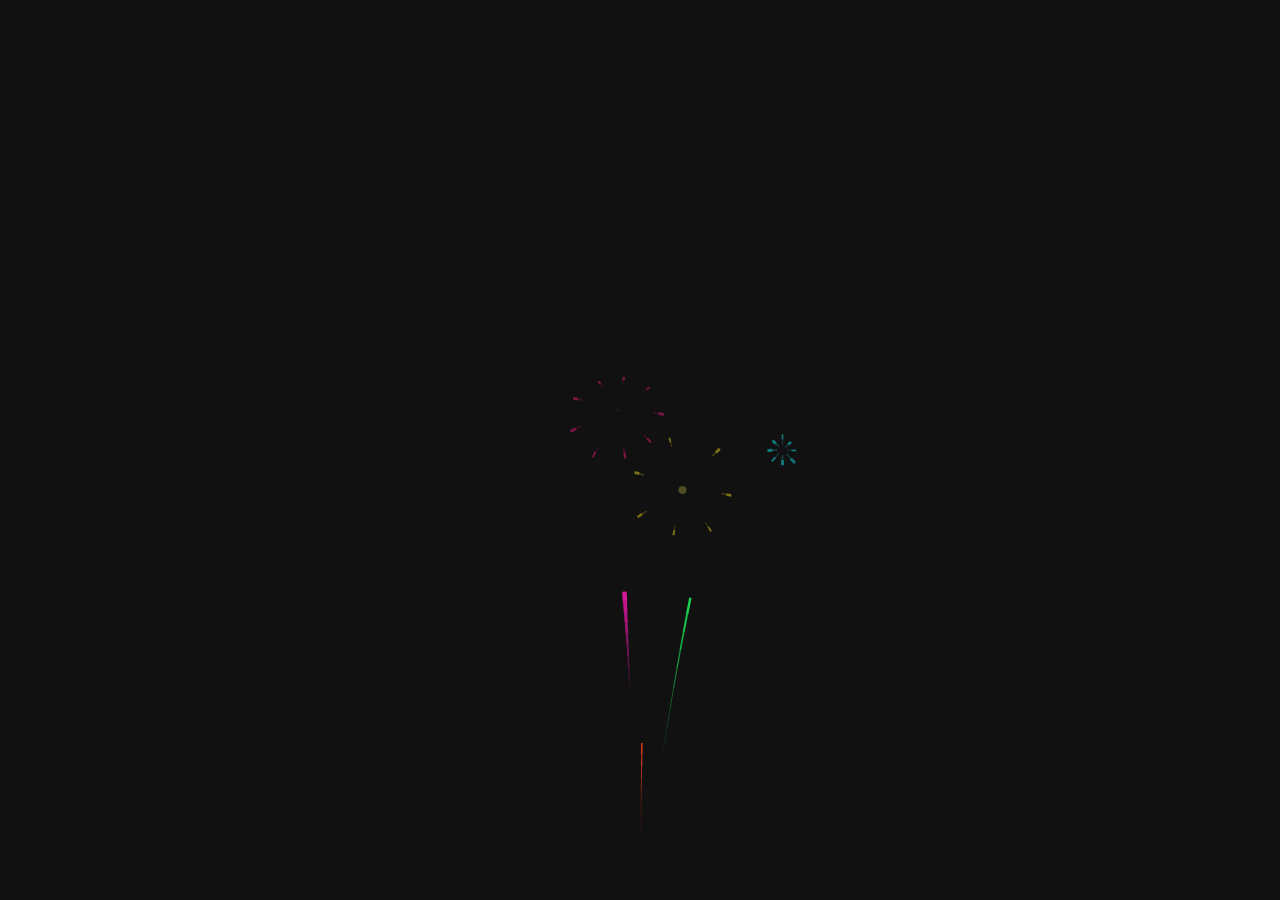
<file: Hmm.html>
<html>
  <head>
    <title>Nurrrr</title>

    <style>
      canvas {
        position: absolute;
        top: 0;
        left: 0;
      }
      p {
        margin: 0 0;
        position: absolute;
        font: 16px Verdana;
        color: #eee;
        height: 25px;
        top: calc(100vh - 30px);
        text-shadow: 0 0 2px white;
      }
      p a {
        text-decoration: none;
        color: #aaa;
      }
      span {
        font-size: 11px;
      }
      p > a:first-of-type {
        font-size: 20px;
      }
      body {
        overflow: hidden;
      }
    </style>
  </head>
  <body>
    <canvas id="c"></canvas>

    <audio id="my_audio" muted>
      <source src="tes.mp3" type="audio/mpeg" />
    </audio>
    <script>
      var audio = document.getElementById("my_audio");

      // Add an event listener to unmute and play the audio when the user interacts with the page
      document.addEventListener("click", function () {
        audio.muted = false;
        audio.play();
      });
      var w = (c.width = window.innerWidth),
        h = (c.height = window.innerHeight),
        ctx = c.getContext("2d"),
        hw = w / 2, // half-width
        hh = h / 2,
        opts = {
          strings: ["HAPPY", "BIRTHDAY", "NUR"],
          charSize: 30,
          charSpacing: 35,
          lineHeight: 40,

          cx: w / 2,
          cy: h / 2,

          fireworkPrevPoints: 10,
          fireworkBaseLineWidth: 5,
          fireworkAddedLineWidth: 8,
          fireworkSpawnTime: 200,
          fireworkBaseReachTime: 30,
          fireworkAddedReachTime: 30,
          fireworkCircleBaseSize: 20,
          fireworkCircleAddedSize: 10,
          fireworkCircleBaseTime: 30,
          fireworkCircleAddedTime: 30,
          fireworkCircleFadeBaseTime: 10,
          fireworkCircleFadeAddedTime: 5,
          fireworkBaseShards: 5,
          fireworkAddedShards: 5,
          fireworkShardPrevPoints: 3,
          fireworkShardBaseVel: 4,
          fireworkShardAddedVel: 2,
          fireworkShardBaseSize: 3,
          fireworkShardAddedSize: 3,
          gravity: 0.1,
          upFlow: -0.1,
          letterContemplatingWaitTime: 360,
          balloonSpawnTime: 20,
          balloonBaseInflateTime: 10,
          balloonAddedInflateTime: 10,
          balloonBaseSize: 20,
          balloonAddedSize: 20,
          balloonBaseVel: 0.4,
          balloonAddedVel: 0.4,
          balloonBaseRadian: -(Math.PI / 2 - 0.5),
          balloonAddedRadian: -1,
        },
        calc = {
          totalWidth:
            opts.charSpacing *
            Math.max(opts.strings[0].length, opts.strings[1].length),
        },
        Tau = Math.PI * 2,
        TauQuarter = Tau / 4,
        letters = [];

      ctx.font = opts.charSize + "px Verdana";

      function Letter(char, x, y) {
        this.char = char;
        this.x = x;
        this.y = y;

        this.dx = -ctx.measureText(char).width / 2;
        this.dy = +opts.charSize / 2;

        this.fireworkDy = this.y - hh;

        var hue = (x / calc.totalWidth) * 360;

        this.color = "hsl(hue,80%,50%)".replace("hue", hue);
        this.lightAlphaColor = "hsla(hue,80%,light%,alp)".replace("hue", hue);
        this.lightColor = "hsl(hue,80%,light%)".replace("hue", hue);
        this.alphaColor = "hsla(hue,80%,50%,alp)".replace("hue", hue);

        this.reset();
      }
      Letter.prototype.reset = function () {
        this.phase = "firework";
        this.tick = 0;
        this.spawned = false;
        this.spawningTime = (opts.fireworkSpawnTime * Math.random()) | 0;
        this.reachTime =
          (opts.fireworkBaseReachTime +
            opts.fireworkAddedReachTime * Math.random()) |
          0;
        this.lineWidth =
          opts.fireworkBaseLineWidth +
          opts.fireworkAddedLineWidth * Math.random();
        this.prevPoints = [[0, hh, 0]];
      };
      Letter.prototype.step = function () {
        if (this.phase === "firework") {
          if (!this.spawned) {
            ++this.tick;
            if (this.tick >= this.spawningTime) {
              this.tick = 0;
              this.spawned = true;
            }
          } else {
            ++this.tick;

            var linearProportion = this.tick / this.reachTime,
              armonicProportion = Math.sin(linearProportion * TauQuarter),
              x = linearProportion * this.x,
              y = hh + armonicProportion * this.fireworkDy;

            if (this.prevPoints.length > opts.fireworkPrevPoints)
              this.prevPoints.shift();

            this.prevPoints.push([x, y, linearProportion * this.lineWidth]);

            var lineWidthProportion = 1 / (this.prevPoints.length - 1);

            for (var i = 1; i < this.prevPoints.length; ++i) {
              var point = this.prevPoints[i],
                point2 = this.prevPoints[i - 1];

              ctx.strokeStyle = this.alphaColor.replace(
                "alp",
                i / this.prevPoints.length
              );
              ctx.lineWidth = point[2] * lineWidthProportion * i;
              ctx.beginPath();
              ctx.moveTo(point[0], point[1]);
              ctx.lineTo(point2[0], point2[1]);
              ctx.stroke();
            }

            if (this.tick >= this.reachTime) {
              this.phase = "contemplate";

              this.circleFinalSize =
                opts.fireworkCircleBaseSize +
                opts.fireworkCircleAddedSize * Math.random();
              this.circleCompleteTime =
                (opts.fireworkCircleBaseTime +
                  opts.fireworkCircleAddedTime * Math.random()) |
                0;
              this.circleCreating = true;
              this.circleFading = false;

              this.circleFadeTime =
                (opts.fireworkCircleFadeBaseTime +
                  opts.fireworkCircleFadeAddedTime * Math.random()) |
                0;
              this.tick = 0;
              this.tick2 = 0;

              this.shards = [];

              var shardCount =
                  (opts.fireworkBaseShards +
                    opts.fireworkAddedShards * Math.random()) |
                  0,
                angle = Tau / shardCount,
                cos = Math.cos(angle),
                sin = Math.sin(angle),
                x = 1,
                y = 0;

              for (var i = 0; i < shardCount; ++i) {
                var x1 = x;
                x = x * cos - y * sin;
                y = y * cos + x1 * sin;

                this.shards.push(
                  new Shard(this.x, this.y, x, y, this.alphaColor)
                );
              }
            }
          }
        } else if (this.phase === "contemplate") {
          ++this.tick;

          if (this.circleCreating) {
            ++this.tick2;
            var proportion = this.tick2 / this.circleCompleteTime,
              armonic = -Math.cos(proportion * Math.PI) / 2 + 0.5;

            ctx.beginPath();
            ctx.fillStyle = this.lightAlphaColor
              .replace("light", 50 + 50 * proportion)
              .replace("alp", proportion);
            ctx.beginPath();
            ctx.arc(this.x, this.y, armonic * this.circleFinalSize, 0, Tau);
            ctx.fill();

            if (this.tick2 > this.circleCompleteTime) {
              this.tick2 = 0;
              this.circleCreating = false;
              this.circleFading = true;
            }
          } else if (this.circleFading) {
            ctx.fillStyle = this.lightColor.replace("light", 70);
            ctx.fillText(this.char, this.x + this.dx, this.y + this.dy);

            ++this.tick2;
            var proportion = this.tick2 / this.circleFadeTime,
              armonic = -Math.cos(proportion * Math.PI) / 2 + 0.5;

            ctx.beginPath();
            ctx.fillStyle = this.lightAlphaColor
              .replace("light", 100)
              .replace("alp", 1 - armonic);
            ctx.arc(this.x, this.y, this.circleFinalSize, 0, Tau);
            ctx.fill();

            if (this.tick2 >= this.circleFadeTime) this.circleFading = false;
          } else {
            ctx.fillStyle = this.lightColor.replace("light", 70);
            ctx.fillText(this.char, this.x + this.dx, this.y + this.dy);
          }

          for (var i = 0; i < this.shards.length; ++i) {
            this.shards[i].step();

            if (!this.shards[i].alive) {
              this.shards.splice(i, 1);
              --i;
            }
          }

          if (this.tick > opts.letterContemplatingWaitTime) {
            this.phase = "balloon";

            this.tick = 0;
            this.spawning = true;
            this.spawnTime = (opts.balloonSpawnTime * Math.random()) | 0;
            this.inflating = false;
            this.inflateTime =
              (opts.balloonBaseInflateTime +
                opts.balloonAddedInflateTime * Math.random()) |
              0;
            this.size =
              (opts.balloonBaseSize + opts.balloonAddedSize * Math.random()) |
              0;

            var rad =
                opts.balloonBaseRadian +
                opts.balloonAddedRadian * Math.random(),
              vel = opts.balloonBaseVel + opts.balloonAddedVel * Math.random();

            this.vx = Math.cos(rad) * vel;
            this.vy = Math.sin(rad) * vel;
          }
        } else if (this.phase === "balloon") {
          ctx.strokeStyle = this.lightColor.replace("light", 80);

          if (this.spawning) {
            ++this.tick;
            ctx.fillStyle = this.lightColor.replace("light", 70);
            ctx.fillText(this.char, this.x + this.dx, this.y + this.dy);

            if (this.tick >= this.spawnTime) {
              this.tick = 0;
              this.spawning = false;
              this.inflating = true;
            }
          } else if (this.inflating) {
            ++this.tick;

            var proportion = this.tick / this.inflateTime,
              x = (this.cx = this.x),
              y = (this.cy = this.y - this.size * proportion);

            ctx.fillStyle = this.alphaColor.replace("alp", proportion);
            ctx.beginPath();
            generateBalloonPath(x, y, this.size * proportion);
            ctx.fill();

            ctx.beginPath();
            ctx.moveTo(x, y);
            ctx.lineTo(x, this.y);
            ctx.stroke();

            ctx.fillStyle = this.lightColor.replace("light", 70);
            ctx.fillText(this.char, this.x + this.dx, this.y + this.dy);

            if (this.tick >= this.inflateTime) {
              this.tick = 0;
              this.inflating = false;
            }
          } else {
            this.cx += this.vx;
            this.cy += this.vy += opts.upFlow;

            ctx.fillStyle = this.color;
            ctx.beginPath();
            generateBalloonPath(this.cx, this.cy, this.size);
            ctx.fill();

            ctx.beginPath();
            ctx.moveTo(this.cx, this.cy);
            ctx.lineTo(this.cx, this.cy + this.size);
            ctx.stroke();

            ctx.fillStyle = this.lightColor.replace("light", 70);
            ctx.fillText(
              this.char,
              this.cx + this.dx,
              this.cy + this.dy + this.size
            );

            if (this.cy + this.size < -hh || this.cx < -hw || this.cy > hw)
              this.phase = "done";
          }
        }
      };
      function Shard(x, y, vx, vy, color) {
        var vel =
          opts.fireworkShardBaseVel +
          opts.fireworkShardAddedVel * Math.random();

        this.vx = vx * vel;
        this.vy = vy * vel;

        this.x = x;
        this.y = y;

        this.prevPoints = [[x, y]];
        this.color = color;

        this.alive = true;

        this.size =
          opts.fireworkShardBaseSize +
          opts.fireworkShardAddedSize * Math.random();
      }
      Shard.prototype.step = function () {
        this.x += this.vx;
        this.y += this.vy += opts.gravity;

        if (this.prevPoints.length > opts.fireworkShardPrevPoints)
          this.prevPoints.shift();

        this.prevPoints.push([this.x, this.y]);

        var lineWidthProportion = this.size / this.prevPoints.length;

        for (var k = 0; k < this.prevPoints.length - 1; ++k) {
          var point = this.prevPoints[k],
            point2 = this.prevPoints[k + 1];

          ctx.strokeStyle = this.color.replace(
            "alp",
            k / this.prevPoints.length
          );
          ctx.lineWidth = k * lineWidthProportion;
          ctx.beginPath();
          ctx.moveTo(point[0], point[1]);
          ctx.lineTo(point2[0], point2[1]);
          ctx.stroke();
        }

        if (this.prevPoints[0][1] > hh) this.alive = false;
      };
      function generateBalloonPath(x, y, size) {
        ctx.moveTo(x, y);
        ctx.bezierCurveTo(
          x - size / 2,
          y - size / 2,
          x - size / 4,
          y - size,
          x,
          y - size
        );
        ctx.bezierCurveTo(
          x + size / 4,
          y - size,
          x + size / 2,
          y - size / 2,
          x,
          y
        );
      }

      function anim() {
        window.requestAnimationFrame(anim);

        ctx.fillStyle = "#111";
        ctx.fillRect(0, 0, w, h);

        ctx.translate(hw, hh);

        var done = true;
        for (var l = 0; l < letters.length; ++l) {
          letters[l].step();
          if (letters[l].phase !== "done") done = false;
        }

        ctx.translate(-hw, -hh);

        if (done) for (var l = 0; l < letters.length; ++l) letters[l].reset();
      }

      for (var i = 0; i < opts.strings.length; ++i) {
        for (var j = 0; j < opts.strings[i].length; ++j) {
          letters.push(
            new Letter(
              opts.strings[i][j],
              j * opts.charSpacing +
                opts.charSpacing / 2 -
                (opts.strings[i].length * opts.charSize) / 2,
              i * opts.lineHeight +
                opts.lineHeight / 2 -
                (opts.strings.length * opts.lineHeight) / 2
            )
          );
        }
      }

      anim();

      window.addEventListener("resize", function () {
        w = c.width = window.innerWidth;
        h = c.height = window.innerHeight;

        hw = w / 2;
        hh = h / 2;

        ctx.font = opts.charSize + "px Verdana";
      });
    </script>
  </body>
</html>
</file>
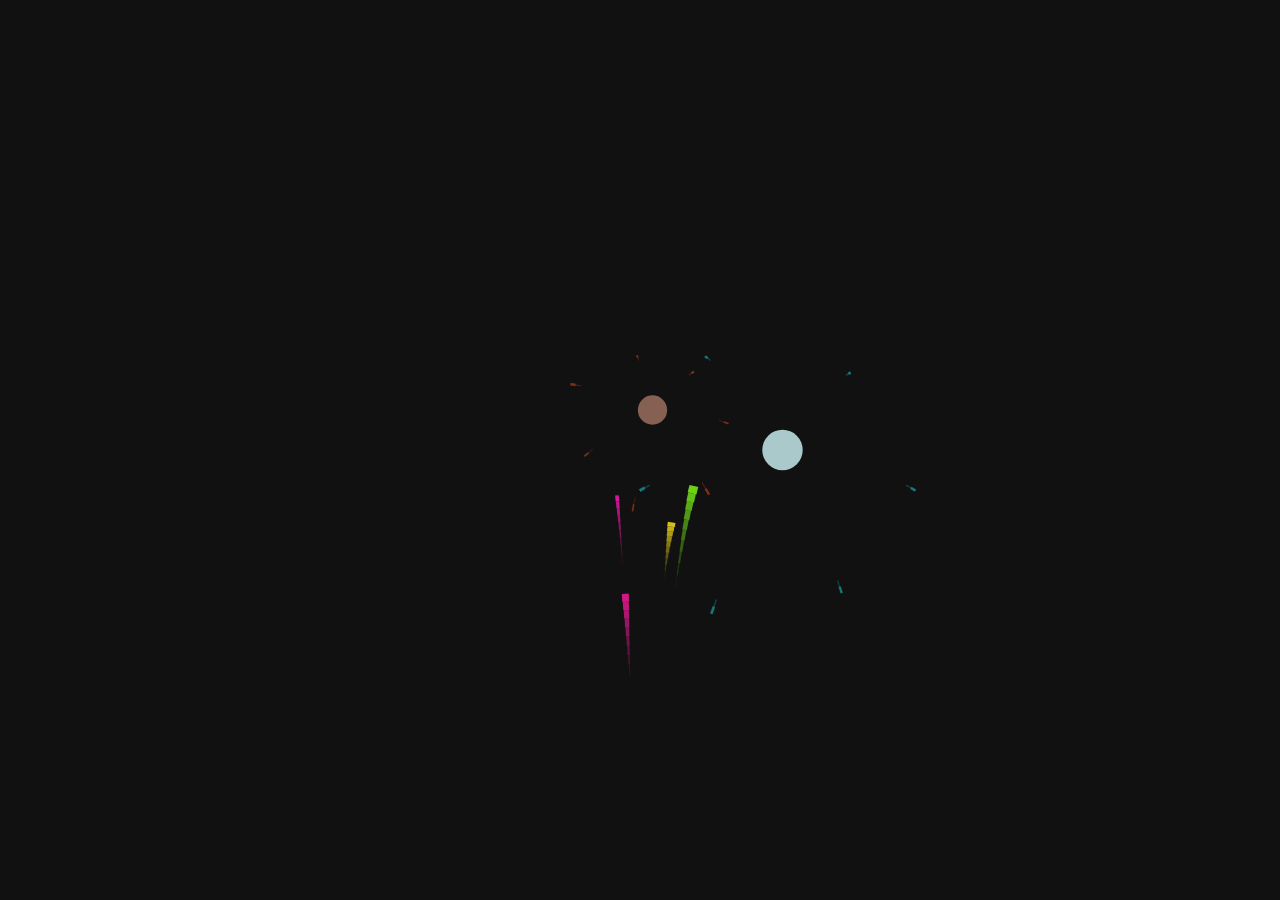
<file: nur.html>
<html>
  <head>
    <title>Nurrrr</title>

    
    <style>
      canvas {
        position: absolute;
        top: 0;
        left: 0;
      }
      p {
        margin: 0 0;
        position: absolute;
        font: 16px Verdana;
        color: #eee;
        height: 25px;
        top: calc(100vh - 30px);
        text-shadow: 0 0 2px white;
      }
      p a {
        text-decoration: none;
        color: #aaa;
      }
      span {
        font-size: 11px;
      }
      p > a:first-of-type {
        font-size: 20px;
      }
      body {
        overflow: hidden;
      }
    </style>
    
  </head>
  <body>
    <canvas id="c"></canvas>
    <script>
      var w = (c.width = window.innerWidth),
        h = (c.height = window.innerHeight),
        ctx = c.getContext("2d"),
        hw = w / 2, // half-width
        hh = h / 2,
        opts = {
          strings: ["HAPPY", "BIRTHDAY", "NUR"],
          charSize: 30,
          charSpacing: 35,
          lineHeight: 40,

          cx: w / 2,
          cy: h / 2,

          fireworkPrevPoints: 10,
          fireworkBaseLineWidth: 5,
          fireworkAddedLineWidth: 8,
          fireworkSpawnTime: 200,
          fireworkBaseReachTime: 30,
          fireworkAddedReachTime: 30,
          fireworkCircleBaseSize: 20,
          fireworkCircleAddedSize: 10,
          fireworkCircleBaseTime: 30,
          fireworkCircleAddedTime: 30,
          fireworkCircleFadeBaseTime: 10,
          fireworkCircleFadeAddedTime: 5,
          fireworkBaseShards: 5,
          fireworkAddedShards: 5,
          fireworkShardPrevPoints: 3,
          fireworkShardBaseVel: 4,
          fireworkShardAddedVel: 2,
          fireworkShardBaseSize: 3,
          fireworkShardAddedSize: 3,
          gravity: 0.1,
          upFlow: -0.1,
          letterContemplatingWaitTime: 360,
          balloonSpawnTime: 20,
          balloonBaseInflateTime: 10,
          balloonAddedInflateTime: 10,
          balloonBaseSize: 20,
          balloonAddedSize: 20,
          balloonBaseVel: 0.4,
          balloonAddedVel: 0.4,
          balloonBaseRadian: -(Math.PI / 2 - 0.5),
          balloonAddedRadian: -1,
        },
        calc = {
          totalWidth:
            opts.charSpacing *
            Math.max(opts.strings[0].length, opts.strings[1].length),
        },
        Tau = Math.PI * 2,
        TauQuarter = Tau / 4,
        letters = [];

      ctx.font = opts.charSize + "px Verdana";

      function Letter(char, x, y) {
        this.char = char;
        this.x = x;
        this.y = y;

        this.dx = -ctx.measureText(char).width / 2;
        this.dy = +opts.charSize / 2;

        this.fireworkDy = this.y - hh;

        var hue = (x / calc.totalWidth) * 360;

        this.color = "hsl(hue,80%,50%)".replace("hue", hue);
        this.lightAlphaColor = "hsla(hue,80%,light%,alp)".replace("hue", hue);
        this.lightColor = "hsl(hue,80%,light%)".replace("hue", hue);
        this.alphaColor = "hsla(hue,80%,50%,alp)".replace("hue", hue);

        this.reset();
      }
      Letter.prototype.reset = function () {
        this.phase = "firework";
        this.tick = 0;
        this.spawned = false;
        this.spawningTime = (opts.fireworkSpawnTime * Math.random()) | 0;
        this.reachTime =
          (opts.fireworkBaseReachTime +
            opts.fireworkAddedReachTime * Math.random()) |
          0;
        this.lineWidth =
          opts.fireworkBaseLineWidth +
          opts.fireworkAddedLineWidth * Math.random();
        this.prevPoints = [[0, hh, 0]];
      };
      Letter.prototype.step = function () {
        if (this.phase === "firework") {
          if (!this.spawned) {
            ++this.tick;
            if (this.tick >= this.spawningTime) {
              this.tick = 0;
              this.spawned = true;
            }
          } else {
            ++this.tick;

            var linearProportion = this.tick / this.reachTime,
              armonicProportion = Math.sin(linearProportion * TauQuarter),
              x = linearProportion * this.x,
              y = hh + armonicProportion * this.fireworkDy;

            if (this.prevPoints.length > opts.fireworkPrevPoints)
              this.prevPoints.shift();

            this.prevPoints.push([x, y, linearProportion * this.lineWidth]);

            var lineWidthProportion = 1 / (this.prevPoints.length - 1);

            for (var i = 1; i < this.prevPoints.length; ++i) {
              var point = this.prevPoints[i],
                point2 = this.prevPoints[i - 1];

              ctx.strokeStyle = this.alphaColor.replace(
                "alp",
                i / this.prevPoints.length
              );
              ctx.lineWidth = point[2] * lineWidthProportion * i;
              ctx.beginPath();
              ctx.moveTo(point[0], point[1]);
              ctx.lineTo(point2[0], point2[1]);
              ctx.stroke();
            }

            if (this.tick >= this.reachTime) {
              this.phase = "contemplate";

              this.circleFinalSize =
                opts.fireworkCircleBaseSize +
                opts.fireworkCircleAddedSize * Math.random();
              this.circleCompleteTime =
                (opts.fireworkCircleBaseTime +
                  opts.fireworkCircleAddedTime * Math.random()) |
                0;
              this.circleCreating = true;
              this.circleFading = false;

              this.circleFadeTime =
                (opts.fireworkCircleFadeBaseTime +
                  opts.fireworkCircleFadeAddedTime * Math.random()) |
                0;
              this.tick = 0;
              this.tick2 = 0;

              this.shards = [];

              var shardCount =
                  (opts.fireworkBaseShards +
                    opts.fireworkAddedShards * Math.random()) |
                  0,
                angle = Tau / shardCount,
                cos = Math.cos(angle),
                sin = Math.sin(angle),
                x = 1,
                y = 0;

              for (var i = 0; i < shardCount; ++i) {
                var x1 = x;
                x = x * cos - y * sin;
                y = y * cos + x1 * sin;

                this.shards.push(
                  new Shard(this.x, this.y, x, y, this.alphaColor)
                );
              }
            }
          }
        } else if (this.phase === "contemplate") {
          ++this.tick;

          if (this.circleCreating) {
            ++this.tick2;
            var proportion = this.tick2 / this.circleCompleteTime,
              armonic = -Math.cos(proportion * Math.PI) / 2 + 0.5;

            ctx.beginPath();
            ctx.fillStyle = this.lightAlphaColor
              .replace("light", 50 + 50 * proportion)
              .replace("alp", proportion);
            ctx.beginPath();
            ctx.arc(this.x, this.y, armonic * this.circleFinalSize, 0, Tau);
            ctx.fill();

            if (this.tick2 > this.circleCompleteTime) {
              this.tick2 = 0;
              this.circleCreating = false;
              this.circleFading = true;
            }
          } else if (this.circleFading) {
            ctx.fillStyle = this.lightColor.replace("light", 70);
            ctx.fillText(this.char, this.x + this.dx, this.y + this.dy);

            ++this.tick2;
            var proportion = this.tick2 / this.circleFadeTime,
              armonic = -Math.cos(proportion * Math.PI) / 2 + 0.5;

            ctx.beginPath();
            ctx.fillStyle = this.lightAlphaColor
              .replace("light", 100)
              .replace("alp", 1 - armonic);
            ctx.arc(this.x, this.y, this.circleFinalSize, 0, Tau);
            ctx.fill();

            if (this.tick2 >= this.circleFadeTime) this.circleFading = false;
          } else {
            ctx.fillStyle = this.lightColor.replace("light", 70);
            ctx.fillText(this.char, this.x + this.dx, this.y + this.dy);
          }

          for (var i = 0; i < this.shards.length; ++i) {
            this.shards[i].step();

            if (!this.shards[i].alive) {
              this.shards.splice(i, 1);
              --i;
            }
          }

          if (this.tick > opts.letterContemplatingWaitTime) {
            this.phase = "balloon";

            this.tick = 0;
            this.spawning = true;
            this.spawnTime = (opts.balloonSpawnTime * Math.random()) | 0;
            this.inflating = false;
            this.inflateTime =
              (opts.balloonBaseInflateTime +
                opts.balloonAddedInflateTime * Math.random()) |
              0;
            this.size =
              (opts.balloonBaseSize + opts.balloonAddedSize * Math.random()) |
              0;

            var rad =
                opts.balloonBaseRadian +
                opts.balloonAddedRadian * Math.random(),
              vel = opts.balloonBaseVel + opts.balloonAddedVel * Math.random();

            this.vx = Math.cos(rad) * vel;
            this.vy = Math.sin(rad) * vel;
          }
        } else if (this.phase === "balloon") {
          ctx.strokeStyle = this.lightColor.replace("light", 80);

          if (this.spawning) {
            ++this.tick;
            ctx.fillStyle = this.lightColor.replace("light", 70);
            ctx.fillText(this.char, this.x + this.dx, this.y + this.dy);

            if (this.tick >= this.spawnTime) {
              this.tick = 0;
              this.spawning = false;
              this.inflating = true;
            }
          } else if (this.inflating) {
            ++this.tick;

            var proportion = this.tick / this.inflateTime,
              x = (this.cx = this.x),
              y = (this.cy = this.y - this.size * proportion);

            ctx.fillStyle = this.alphaColor.replace("alp", proportion);
            ctx.beginPath();
            generateBalloonPath(x, y, this.size * proportion);
            ctx.fill();

            ctx.beginPath();
            ctx.moveTo(x, y);
            ctx.lineTo(x, this.y);
            ctx.stroke();

            ctx.fillStyle = this.lightColor.replace("light", 70);
            ctx.fillText(this.char, this.x + this.dx, this.y + this.dy);

            if (this.tick >= this.inflateTime) {
              this.tick = 0;
              this.inflating = false;
            }
          } else {
            this.cx += this.vx;
            this.cy += this.vy += opts.upFlow;

            ctx.fillStyle = this.color;
            ctx.beginPath();
            generateBalloonPath(this.cx, this.cy, this.size);
            ctx.fill();

            ctx.beginPath();
            ctx.moveTo(this.cx, this.cy);
            ctx.lineTo(this.cx, this.cy + this.size);
            ctx.stroke();

            ctx.fillStyle = this.lightColor.replace("light", 70);
            ctx.fillText(
              this.char,
              this.cx + this.dx,
              this.cy + this.dy + this.size
            );

            if (this.cy + this.size < -hh || this.cx < -hw || this.cy > hw)
              this.phase = "done";
          }
        }
      };
      function Shard(x, y, vx, vy, color) {
        var vel =
          opts.fireworkShardBaseVel +
          opts.fireworkShardAddedVel * Math.random();

        this.vx = vx * vel;
        this.vy = vy * vel;

        this.x = x;
        this.y = y;

        this.prevPoints = [[x, y]];
        this.color = color;

        this.alive = true;

        this.size =
          opts.fireworkShardBaseSize +
          opts.fireworkShardAddedSize * Math.random();
      }
      Shard.prototype.step = function () {
        this.x += this.vx;
        this.y += this.vy += opts.gravity;

        if (this.prevPoints.length > opts.fireworkShardPrevPoints)
          this.prevPoints.shift();

        this.prevPoints.push([this.x, this.y]);

        var lineWidthProportion = this.size / this.prevPoints.length;

        for (var k = 0; k < this.prevPoints.length - 1; ++k) {
          var point = this.prevPoints[k],
            point2 = this.prevPoints[k + 1];

          ctx.strokeStyle = this.color.replace(
            "alp",
            k / this.prevPoints.length
          );
          ctx.lineWidth = k * lineWidthProportion;
          ctx.beginPath();
          ctx.moveTo(point[0], point[1]);
          ctx.lineTo(point2[0], point2[1]);
          ctx.stroke();
        }

        if (this.prevPoints[0][1] > hh) this.alive = false;
      };
      function generateBalloonPath(x, y, size) {
        ctx.moveTo(x, y);
        ctx.bezierCurveTo(
          x - size / 2,
          y - size / 2,
          x - size / 4,
          y - size,
          x,
          y - size
        );
        ctx.bezierCurveTo(
          x + size / 4,
          y - size,
          x + size / 2,
          y - size / 2,
          x,
          y
        );
      }

      function anim() {
        window.requestAnimationFrame(anim);

        ctx.fillStyle = "#111";
        ctx.fillRect(0, 0, w, h);

        ctx.translate(hw, hh);

        var done = true;
        for (var l = 0; l < letters.length; ++l) {
          letters[l].step();
          if (letters[l].phase !== "done") done = false;
        }

        ctx.translate(-hw, -hh);

        if (done) for (var l = 0; l < letters.length; ++l) letters[l].reset();
      }

      for (var i = 0; i < opts.strings.length; ++i) {
        for (var j = 0; j < opts.strings[i].length; ++j) {
          letters.push(
            new Letter(
              opts.strings[i][j],
              j * opts.charSpacing +
                opts.charSpacing / 2 -
                (opts.strings[i].length * opts.charSize) / 2,
              i * opts.lineHeight +
                opts.lineHeight / 2 -
                (opts.strings.length * opts.lineHeight) / 2
            )
          );
        }
      }

      anim();

      window.addEventListener("resize", function () {
        w = c.width = window.innerWidth;
        h = c.height = window.innerHeight;

        hw = w / 2;
        hh = h / 2;

        ctx.font = opts.charSize + "px Verdana";
      });
    </script>
  </body>
</html>
</file>
